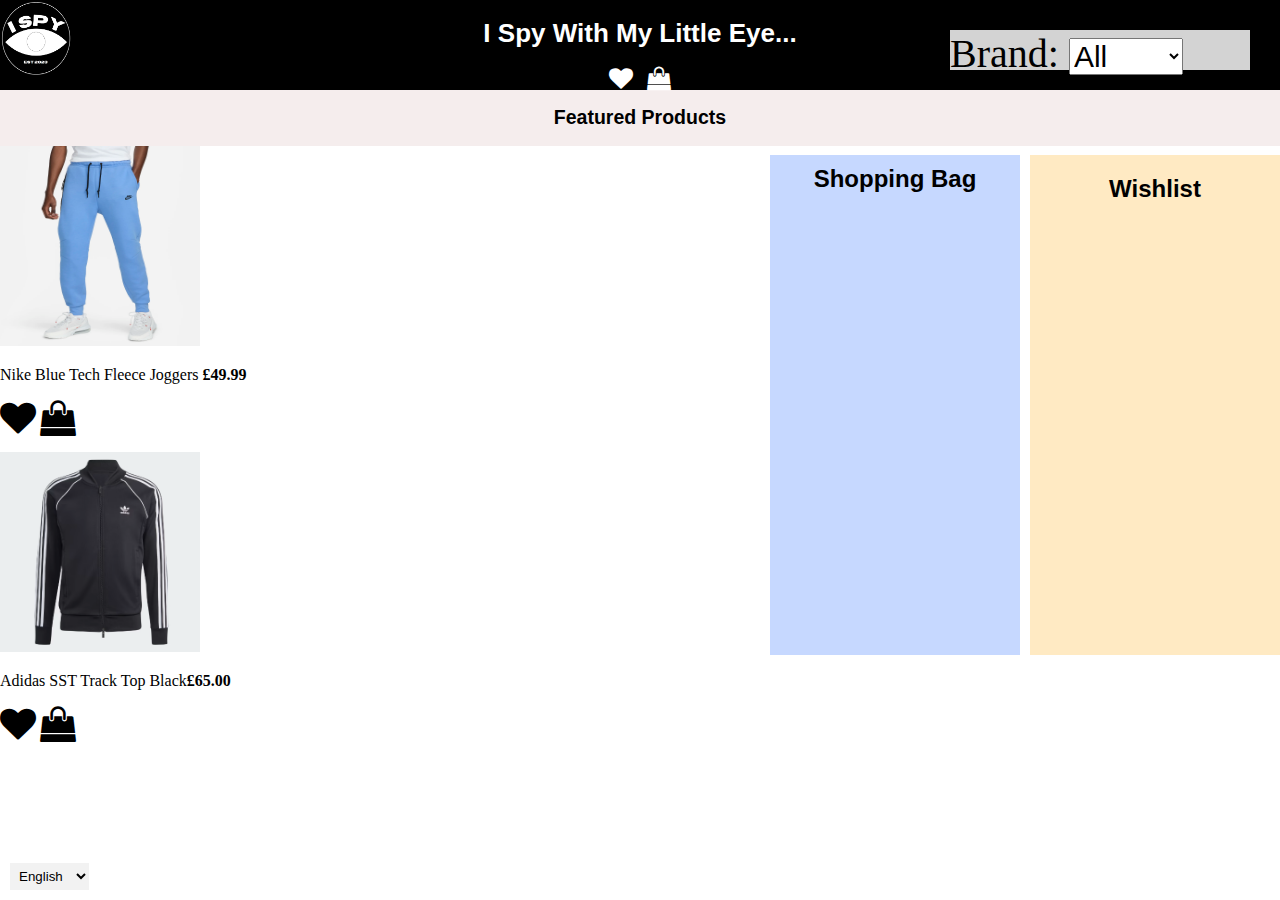
<file: Homepage.html>
<!DOCTYPE html>
<html>
<head>
  <meta charset="utf-8">
  <meta name="viewport" content="width=device-width">
  <title>I Spy Homepage</title>
  <!--Name of Homepage-->
  <link href="Homepage.css" rel="stylesheet" type="text/css" />
  <link href="https://cdnjs.cloudflare.com/ajax/libs/font-awesome/4.7.0/css/font-awesome.min.css" rel="stylesheet" type="text/css" />
</head>
<body>
  <div class="header">
    <h1><img src="ISpy.png" class="logo"> I Spy With My Little Eye...</h1>
    <div class="navigation-icons">
      <i class="fa fa-heart" style="font-size:24px; margin-right: 10px;"></i> <!-- Heart icon -->
      <i class="fa fa-shopping-bag" style="font-size:24px;"></i> <!-- Shopping bag icon -->
    </div>
  </div>
  <div class="Featured_Products">
    <h2>Featured Products</h2>
  </div>
<div class="Products">
  <div class="Product1">
  <a href="https://www.nike.com/gb/t/sportswear-tech-fleece-joggers-ttKH9n/FB8002-450" id=1 name="Nike Blue Tech Fleece Joggers"  brand="Nike" price="49.99">
    <img src="sportswear-tech-fleece-joggers.png" width="200px" height="200px">
  </a>
  <p>Nike Blue Tech Fleece Joggers <b>£49.99</b></p>
  <p><i class="fa fa-heart" style="font-size:36px;"></i> <i class="fa fa-shopping-bag" style="font-size: 36px; position: 10px;"></i> 
</div>

<div class="Product2">
  <a href="https://www.adidas.co.uk/adicolor-classics-sst-track-top/IM4545.html" id=1 name="adicolor-classics-sst-track-top"  brand="Adidas" price="65">
    <img src="Adidas SST Track suit top.PNG" width="200px" height="200px">
  </a>
  <p> Adidas SST Track Top Black<b>£65.00</b></p>
  <p><i class="fa fa-heart" style="font-size:36px;"></i> <i class="fa fa-shopping-bag" style="font-size: 36px; position: 10px;"></i> 
</div>
</div>
<div class="Filter">
  <label for="brand">Brand:</label>
  <select id="brand">
    <option value="">All</option>
    <option value="Nike">Nike</option>
    <option value="Adidas">Adidas</option>
    <option value="Jordan">Jordan</option>
  </select>
</div>

<aside id="shopping-bag">
  <h2>Shopping Bag</h2>
  <ul id="shopping-bag-items"></ul>
</aside>

<aside id="wishlist">
  <h2>Wishlist</h2>
  <ul id="wishlist-items"></ul>
</aside>

<div id="language-selector">
  <select id="language" onchange=changeLanguage(this.value)>
    <option value="en">English</option>
    <option value="fr">French</option>
    <option value="es">Spanish</option>
  </select>
</div>

  <script src="homepage.js"></script>
</body>
</html>
</file>
<file: Homepage.css>
html {
    height: 100%;
    width: 100%;
    font-family: "Times New Roman", Times, serif;
  }
body{
  
    margin:0px;
}
  
.header {
    padding: 0.1px;
    text-align: center;
    background: #000000;
    color: white;
    font-size: 13px;
    font-family: sans-serif;
    top: 20px;
    
}
  
.logo{
    position: absolute;
    top: 1px;
    left:1px;
    width: 70px;
    height: 75px; 
}
.shopping-bag-icon {
  position: fixed;
  top: 20px;
  right: 20px;
  width: 30px;
  height: 30px;
  background-color: #f5f5f5;
  border-radius: 50%;
  display: flex;
  justify-content: center;
  align-items: center;
  cursor: pointer;
}

.shopping-bag-icon::before {
  content: "";
  width: 10px;
  height: 10px;
  background-color: #333;
  font-size:24px
}

.shopping-bag-icon::after {
  content: "";
  width: 15px;
  height: 5px;
  background-color: #333;
  position: absolute;
  top: 12px;
  transform: rotate(-45deg);
}
.Featured_Products{
  padding: 0.1px;
  text-align: center;
  background: #f5eded;
  color: black;
  font-size: 13px;
  font-family: sans-serif;
  top: 20px;
  

}

.Product1{
    display:list-item; 
    margin-bottom: 10px;
  }
  .Product2{
    display:list-item; 
    margin-bottom: 30px;
    
      display: inline-block;
    
  }

 #wishlist {
  position: absolute;
  font-family: Arial, Helvetica, sans-serif;
   top: 155px; 
   right: 0; 
   width: 250px; 
   height: 500px; 
   background-color: rgb(255, 234, 195); 
   text-align: center;
   color:black;
 }
  
 #shopping-bag {
  position: absolute;
  right: 260px;
  top: 155px;
  width: 250px;
  height: 500px;
  background-color: rgb(198, 216, 255);
  text-align:center;
  font-family: Arial, Helvetica, sans-serif;
}

#shopping-bag h2 {
  color: black;
  margin: 0;
  padding: 10px;
}

#language-selector {
  position: fixed;
  bottom: 0;
  left: 0;
  margin: 10px;
  font-size: 18px;
  z-index: 9999;
}

#language-selector select {
  padding: 5px;
  border: none;
  background-color: #f2f2f2;
}

.Filter {
  width: 300px;
  height: 40px;
  size: 15px;
  font-size: 40px;
  position: absolute;
  top: 0;
  right: 0;
  margin: 30px;
  background-color: lightgrey;
  color:black;
}

#brand{
  font-size: 30px;
}
</file>
